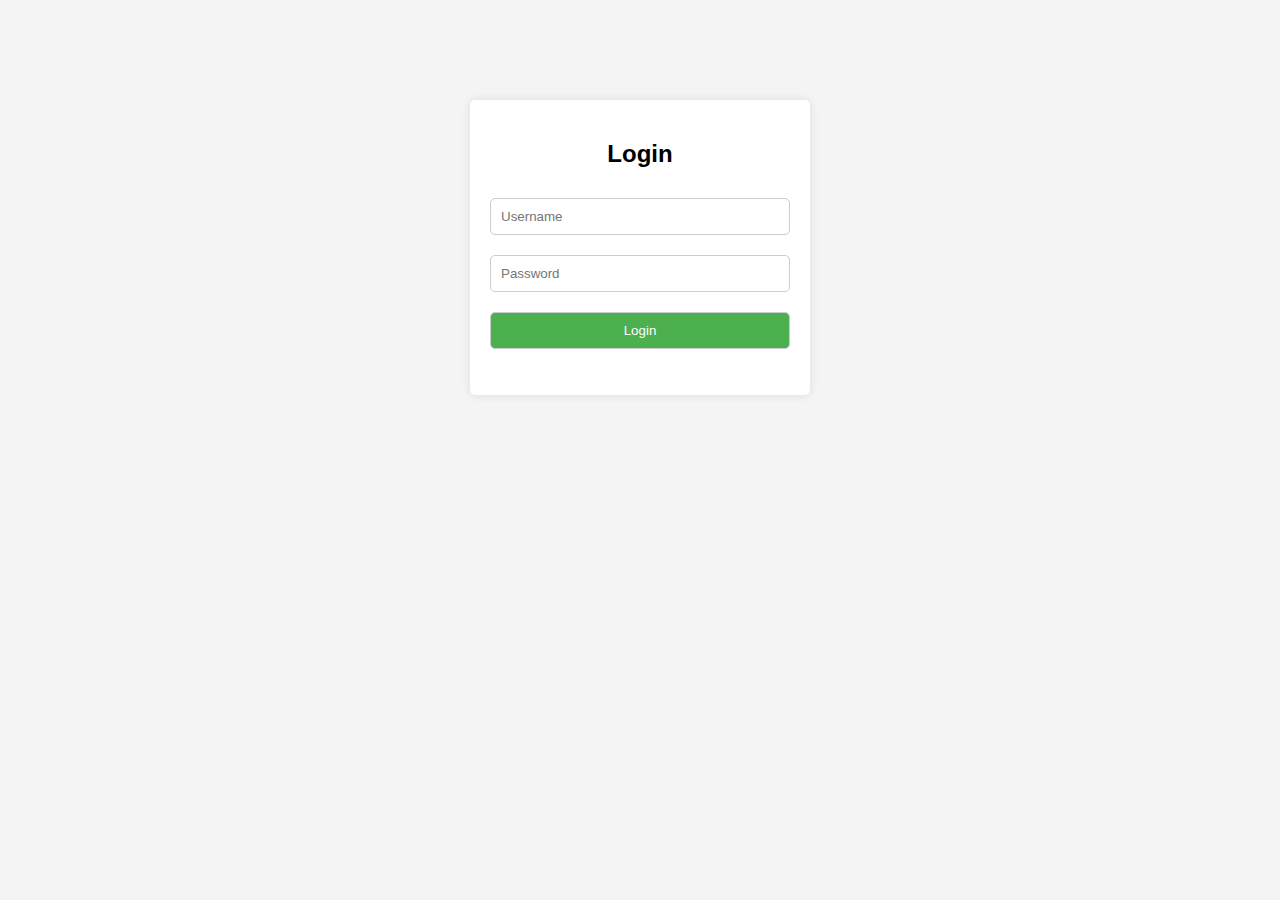
<file: login.html>
<!DOCTYPE html>
<html lang="en">
  <head>
    <meta charset="UTF-8" />
    <meta name="viewport" content="width=device-width, initial-scale=1.0" />
    <title>Login Page</title>
    <!-- <link rel="stylesheet" href="styles.css"> -->
    <style>
      body {
        font-family: Arial, sans-serif;
        background-color: #f4f4f4;
      }

      .login-container {
        width: 300px;
        margin: 100px auto;
        padding: 20px;
        background-color: #fff;
        border-radius: 5px;
        box-shadow: 0px 0px 10px rgba(0, 0, 0, 0.1);
      }

      h2 {
        text-align: center;
      }

      input[type="text"],
      input[type="password"],
      button {
        width: 100%;
        padding: 10px;
        margin-top: 10px;
        margin-bottom: 10px;
        border: 1px solid #ccc;
        border-radius: 5px;
        box-sizing: border-box;
      }

      button {
        background-color: #4caf50;
        color: #fff;
        cursor: pointer;
      }

      button:hover {
        background-color: #45a049;
      }

      .error-message {
        color: red;
        text-align: center;
      }
    </style>
  </head>
  <body>
    <div class="login-container">
      <h2>Login</h2>
      <form id="login-form">
        <input type="text" id="username" placeholder="Username" required />
        <input type="password" id="password" placeholder="Password" required />
        <button type="submit">Login</button>
      </form>
      <p id="error-message" class="error-message"></p>
    </div>
    <script>
      document
        .getElementById("login-form")
        .addEventListener("submit", function (event) {
          event.preventDefault(); // Prevent form submission
          var username = document.getElementById("username").value;
          var password = document.getElementById("password").value;

          // Dummy authentication
          if (username === "admin" && password === "password") {
            // Redirect to dashboard or another page
            window.location.href = "dashboard.html";
          } else {
            document.getElementById("error-message").innerText =
              "Invalid username or password";
          }
        });
    </script>
  </body>
</html>
</file>
<file: styles.css>
/* ======== Colors ========== */
:root {
  --default-color: #e71247;
  --default-color2: #d64569;
  --dark-color: #222;
  --dark-color-alt: #3c4858;
  --grey-color: #f9fafd;
  --grey-color-alt: #8492a6;
  --yellow: #ffcc00;
  --white: #fff;
}

/* ======== Base ========== */

*,
*::after,
*::before {
  padding: 0;
  margin: 0;
  box-sizing: border-box;
}

html {
  scroll-behavior: smooth;
  font-size: 62.5%;
}

body {
  position: relative;
  font-family: "Dosis", sans-serif;
  font-size: 1.6rem;
  font-weight: 400;
  line-height: 1.6;
  color: var(--dark-color);
  background-color: var(--white);
}

li,
ul {
  list-style: none;
}

a {
  text-decoration: none;
}

img {
  max-width: 100%;
  max-height: 100%;
}

h2,
h3,
h4 {
  font-weight: 600;
}

.container {
  max-width: 114rem;
  padding: 0 1rem;
  margin: 0 auto;
}

@media only screen and (max-width: 992px) {
  .container {
    padding: 0 3rem;
  }
}

/* =========== Header ============ */

.header {
  min-height: 100vh;
  background: linear-gradient(to top,
      rgb(17, 117, 231, 0.5),
      rgba(136, 0, 133, 0.6)),
    /* url("./images/Banner1.jpg") center/cover no-repeat fixed; */
    url("./images/b.jpg")fixed no-repeat ;
  position: relative;
  z-index: 100;
}

.header::after {
  content: "";
  width: 100%;
  height: 100%;
  position: absolute;
  top: 0;
  left: 0;
  background-color: rgba(0, 0, 0, 0.5);
  z-index: -1;
}

/* =========== Header ============ */

.navigation {
  position: relative;
  padding: 1.5rem 0;
  z-index: 100;
}

.fix__nav {
  position: fixed;
  top: 0;
  left: 0;
  width: 100%;
  background-color: var(--white);
  box-shadow: 0 5px 15px rgba(0, 0, 0, 0.2);
}

.nav__center .nav__hamburger {
  display: none;
  cursor: pointer;
}

.nav__menu .menu__top {
  display: none;
}

.nav__center {
  display: grid;
  grid-template-columns: 1fr 3fr;
  align-items: center;
}

.nav__header .nav__logo h1 {
  font-size: 3rem;
  font-weight: 700;
  color: var(--white);
}

.fix__nav .nav__logo h1 {
  color: var(--dark-color);
}

.nav__header .nav__logo h1 span {
  color: var(--default-color);
}

.nav__icons svg {
  width: 1.7rem;
  height: 1.7rem;
}

.nav__menu {
  display: flex;
  justify-content: space-between;
  align-items: center;
}

.nav__menu .nav__list {
  display: flex;
  justify-content: space-between;
  padding: 0 1.5rem;
}

.nav__list .nav__item:not(:last-child) {
  margin-right: 0.5rem;
}

.nav__item .nav__link:link,
.nav__item .nav__link:visited {
  display: inline-block;
  padding: 1rem;
  color: var(--grey-color);
  text-transform: uppercase;
  font-weight: 500;
  font-size: 1.4rem;
  letter-spacing: 1px;
  transition: all 300ms ease-in-out;
}

.fix__nav .nav__item .nav__link:link,
.fix__nav .nav__item .nav__link:visited {
  color: var(--dark-color);
}

.nav__item .nav__link:hover {
  color: var(--default-color);
}

.fix__nav .nav__item .nav__link:hover {
  color: var(--default-color);
}

.nav__menu .nav__item:last-child .nav__link {
  background-color: var(--default-color);
  padding: 0.8rem 3rem;
  border-radius: 10rem;
  border: 1px solid var(--default-color);
  transition: all 300ms ease-in-out;
}

.nav__menu .nav__item:last-child .nav__link:hover {
  background-color: transparent;
  color: var(--grey-color);
}

.fix__nav .nav__menu .nav__item:last-child .nav__link:hover {
  color: var(--default-color);
}

.nav__icons {
  display: flex;
  align-items: center;
}

.nav__icons .icon__item {
  color: var(--grey-color);
  padding: 1rem;
}

.nav__icons .icon__item svg {
  fill: var(--grey-color);
}

.fix__nav .nav__icons .icon__item svg {
  fill: var(--dark-color);
}

.nav__icons .icon__item:last-child {
  position: relative;
  background-color: var(--grey-color-alt);
  padding: 0.7rem 1rem;
  border-radius: 5rem;
}

.nav__icons .icon__item:last-child span {
  position: absolute;
  background-color: var(--default-color);
  display: inline-block;
  top: -0.6rem;
  right: -1rem;
  border-radius: 50%;
  padding: 0.1rem 0.8rem;
  font-size: 1.4rem;
  font-weight: 800;
}

/* =========== Navigation Media Query ============ */

@media only screen and (max-width: 996px) {
  .nav__icons {
    display: none;
  }

  .nav__center {
    grid-template-columns: 1fr 1fr;
  }
}

@media only screen and (max-width: 768px) {
  .navigation {
    background-color: var(--white);
  }

  .nav__center {
    grid-template-columns: 1fr;
  }

  .nav__center .nav__hamburger {
    display: block;
  }

  .nav__center .nav__hamburger svg {
    width: 3rem;
    height: 3rem;
    fill: var(--dark-color);
  }

  .nav__center .nav__logo h1 {
    color: var(--dark-color);
  }

  .nav__header .nav__logo h1 span {
    color: var(--default-color);
  }

  .nav__center .nav__hamburger span {
    display: flex;
    align-items: center;
    justify-content: center;
  }

  .nav__header {
    display: flex;
    align-items: center;
    justify-content: space-between;
    width: 100%;
  }

  .nav__menu {
    position: fixed;
    top: 0;
    left: -40rem;
    height: 100%;
    flex-direction: column;
    align-items: flex-start;
    justify-content: start;
    background-color: var(--white);
    transition: all 0.3s ease-in-out;
  }

  .nav__menu .menu__top svg {
    width: 1.6rem;
    height: 1.6rem;
    fill: var(--white);
  }

  .nav__menu .menu__top .close__toggle {
    cursor: pointer;
  }

  .nav__menu .menu__top {
    display: flex;
    align-items: center;
    justify-content: space-between;
    padding: 2rem 1rem;
    width: 100%;
    background-color: var(--default-color);
  }

  .nav__menu .nav__list {
    background-color: var(--white);
    justify-content: start;
    flex-direction: column;
    width: 30rem;
    padding: 0;
  }

  .nav__menu .nav__list .nav__item {
    width: 100%;
  }

  .nav__item .nav__link:link,
  .nav__item .nav__link:visited {
    width: 100%;
    display: block;
    font-size: 1.8rem;
    color: var(--dark-color);
  }

  .nav__list .nav__item .nav__link:last-child:link,
  .nav__list .nav__item .nav__link:last-child:visited {
    display: inline-block;
    width: 50%;
  }

  .nav__list .nav__item .nav__link:last-child:hover {
    color: var(--default-color);
  }

  .nav__item .nav__link:hover {
    color: var(--default-color);
  }

  body.active::before {
    content: "";
    position: absolute;
    top: 0;
    left: 0;
    width: 100%;
    height: 100%;
    background-color: rgba(0, 0, 0, 0.5);
    z-index: 70;
  }
}

/* =========== Hero ============ */
.hero {
  height: 100vh;
  position: relative;
  text-align: center;
}

.hero__content {
  position: absolute;
  top: 50%;
  left: 50%;
  width: 100%;
  transform: translate(-50%, -50%);
  color: var(--grey-color);
}

.navigation.fix__nav .hero .hero__content {
  top: 70%;
}

.hero__content h1 {
  font-size: 5rem;
  margin-bottom: 5rem;
}

.hero__content h1 span {
  display: block;
  line-height: 1.2;
}

.hero__content h1 span.color {
  display: inline-block;
  color: var(--default-color);
}

.btn-hero:link,
.btn-hero:visited {
  display: inline-block;
  color: var(--grey-color);
  padding: 1rem 4rem;
  border: 2px solid var(--default-color);
  border-radius: 4rem;
  font-size: 1.6rem;
  font-weight: 600;
  text-transform: uppercase;
  transition: all 300ms ease-in-out;
}

.btn-hero:hover {
  background-color: var(--default-color);
}

.goto__next {
  position: absolute;
  left: 50%;
  bottom: 12%;
  transform: translate(-50%, 0);
  background-color: var(--default-color);
  padding: 1rem;
  border-radius: 50%;
  animation: bounce 2s linear infinite;
}

.goto__next svg {
  height: 1.8rem;
  width: 1.8rem;
  fill: var(--white);
}

.goto__next span {
  display: flex;
  align-items: center;
  justify-content: center;
}

@keyframes bounce {
  0% {
    bottom: 12%;
  }

  50% {
    bottom: 7%;
  }

  100% {
    bottom: 12%;
  }
}

@media only screen and (max-width: 768px) {
  .hero__content h1 {
    font-size: 4rem;
  }

  .hero__content h1 span {
    display: inline-block;
  }
}

@media only screen and (max-width: 567px) {
  .hero__content h1 {
    font-size: 3.5rem;
  }
}

/* ============ New Arrival ============== */

.section {
  padding: 5rem 0;
}

.arrivals {
  padding: 2rem 0;
}

.title {
  text-align: center;
  margin-bottom: 3rem;
}

.primary__title {
  font-size: 4rem;
  display: inline-block;
  position: relative;
}

.primary__title::after {
  content: "";
  position: absolute;
  bottom: -15%;
  left: 50%;
  transform: translate(-50%, -50%);
  width: 40%;
  margin: 0 auto;
  height: 0.4rem;
  background-color: var(--default-color);
}

.arrival__center {
  display: grid;
  align-items: center;
  justify-content: center;
  grid-template-columns: repeat(4, 1fr);
  margin: 4rem 0;
}

@media only screen and (max-width: 996px) {
  .arrival__center {
    grid-template-columns: 1fr 1fr 1fr;
  }
}

@media only screen and (max-width: 768px) {
  .arrival__center {
    grid-template-columns: 1fr 1fr;
  }
}

/* ========== Product ========== */

.product {
  display: flex;
  flex-direction: column;
  padding: 2rem 1rem;
  text-align: center;
}

.product:hover {
  box-shadow: 0 0.5rem 1.5rem rgba(0, 0, 0, 0.1);
}

.product .img__container {
  height: 25rem;
  overflow: hidden;
}

.img__container img {
  transition: all 0.5s ease-in-out;
}

.product:hover .img__container img {
  transform: scale(1.05);
}

.rating svg {
  width: 1.8rem;
  height: 1.8rem;
  fill: var(--yellow);
}

.product__bottom {
  padding-top: 1.6rem;
}

.product__bottom h3 {
  margin-bottom: 1rem;
}

.product__bottom a:link,
.product__bottom a:visited {
  display: inline-block;
  padding: 0.8rem 4rem;
  background-color: var(--default-color);
  color: var(--grey-color);
  text-transform: uppercase;
  font-weight: 500;
}

@media only screen and (max-width: 567px) {
  .product .img__container {
    height: 15rem;
  }

  .rating svg {
    width: 1.5rem;
    height: 1.5rem;
  }

  .product__bottom a:link,
  .product__bottom a:visited {
    display: inline-block;
    padding: 0.6rem 3rem;
    font-size: 1.4rem;
  }

  .product__bottom h3 {
    font-size: 1.6rem;
  }
}

/* =========== Cart Slide =========== */

.cart__slide {
  padding-bottom: 30rem;
}

.cart__like {
  display: grid;
  grid-template-columns: 2fr 1.5fr;
  padding: 1.6rem 1rem;
}

.image__holder {
  width: 100%;
  text-align: center;
}

.image__holder img {
  width: 45rem;
  height: 50rem;
}

.cart__details h1 {
  font-size: 5rem;
  line-height: 1.2;
  font-weight: 500;
  margin-bottom: 1.6rem;
}

.cart__details p {
  font-size: 1.8rem;
  color: var(--grey-color-alt);
  margin-bottom: 1.6rem;
}

.cart__details .colors {
  display: flex;
  margin: 0.8rem 0 2rem 0;
}

.cart__details .colors span {
  height: 1.8rem;
  width: 1.8rem;
  border-radius: 50%;
  border: 2px solid var(--dark-color-alt);
  cursor: pointer;
}

.cart__details .colors span:not(:last-child) {
  margin-right: 0.7rem;
}

.cart__details .colors span:nth-child(1) {
  background-color: red;
}

.cart__details .colors span:nth-child(2) {
  background-color: green;
}

.cart__details .colors span:nth-child(3) {
  background-color: blue;
}

.cart__details .colors span:nth-child(4) {
  background-color: yellow;
}

.cart__details .btn__group button {
  display: inline-block;
  width: 15rem;
  padding: 1.3rem;
  border: 1px solid var(--grey-color-alt);
  border-radius: 0.3rem;
  color: var(--dark-color-altr);
  font-weight: 600;
  font-size: 1.7rem;
  background-color: transparent;
  cursor: pointer;
  transition: all 0.3s ease-in-out;
}

.cart__details .btn__group button:focus {
  outline: none;
}

.cart__details .btn__group button:first-child:hover {
  border-color: var(--default-color);
  background-color: var(--default-color);
  color: var(--grey-color);
}

.cart__details .btn__group button:last-child {
  border-color: var(--default-color);
  background-color: var(--default-color);
  color: var(--grey-color);
}

.glide__bullets {
  bottom: -30%;
}

.glide__bullet {
  width: 25rem;
  height: 15rem;
  border-radius: 0;
  border: 1px solid var(--grey-color-alt);
  box-shadow: 0 0.5rem 1.5rem rgba(0, 0, 0, 0);
  background-color: rgba(0, 0, 0, 0.05);
}

.glide__bullet:hover {
  border: 1px solid var(--grey-color-alt);
  background-color: transparent;
}

.glide__bullet:focus {
  border: 1px solid var(--grey-color-alt);
  background-color: rgba(0, 0, 0, 0.2);
}

.thumbnail {
  width: 25rem;
  height: 13rem;
}

.thumbnail img {
  object-fit: contain;
}

.glide__arrow {
  background-color: transparent;
  color: var(--grey-color-alt);
  text-shadow: 0 0 0 rgba(0, 0, 0, 0);
  box-shadow: 0 0 0 rgba(0, 0, 0, 0);
  box-shadow: 0;
  padding: 1.3rem 3rem;
  border: 1px solid var(--grey-color-alt);
  opacity: 0;
  top: -2rem;
  visibility: hidden;
  transition: all 0.3s ease-in-out;
}

.cart__slide:hover .glide__arrow {
  visibility: visible;
  opacity: 1;
}

.glide__arrow:hover {
  border: 1px solid var(--grey-color-alt);
}

@media only screen and (max-width: 1200px) {
  .glide__bullet {
    width: 15rem;
    height: 15rem;
  }

  .thumbnail {
    width: 15rem;
    height: 15rem;
  }

  .thumbnail img {
    height: 12rem;
  }
}

@media only screen and (max-width: 996px) {
  .cart__slide {
    padding-bottom: 20rem;
  }

  .cart__like {
    display: grid;
    grid-template-columns: 2fr 1.5fr;
    gap: 0 1rem;
    padding: 1.6rem 1rem;
  }

  .image__holder img {
    width: 40rem;
    height: 45rem;
  }

  .cart__details .btn__group button {
    font-size: 1.4rem;
    width: 12rem;
  }

  .glide__bullet {
    width: 15rem;
    height: 15rem;
  }

  .thumbnail {
    width: 15rem;
    height: 15rem;
  }

  .thumbnail img {
    height: 12rem;
  }
}

@media only screen and (max-width: 768px) {
  .cart__like {
    display: grid;
    grid-template-columns: 1fr 1fr;
    gap: 0 1rem;
    padding: 1.6rem 1rem;
  }

  .image__holder img {
    width: 30rem;
    height: 35rem;
  }

  .cart__details h1 {
    font-size: 4rem;
  }

  .cart__details .btn__group button:not(:last-child) {
    margin-bottom: 1rem;
  }

  .glide__bullet {
    width: 10rem;
    height: 10rem;
  }

  .thumbnail {
    width: 10rem;
    height: 10rem;
  }

  .thumbnail img {
    height: 8rem;
  }
}

@media only screen and (max-width: 567px) {
  .cart__slide {
    padding-bottom: 3rem;
  }

  .glide__bullet {
    display: none;
  }

  .cart__like {
    grid-template-columns: 1fr;
    gap: 2rem 0rem;
    padding: 1.6rem 1rem;
  }
}

/* =========== Special Offer ============ */
.special__offer {
  position: relative;
  height: 40rem;
  background: linear-gradient(to top,
      rgb(17, 117, 231, 0.5),
      rgba(136, 0, 133, 0.6)),
    url("./images/Banner1.jpg") top/cover no-repeat fixed;
}

.special__offer::before {
  content: "";
  position: absolute;
  top: 0;
  left: 0;
  width: 100%;
  height: 100%;
  background: rgba(0, 0, 0, 0.4);
}

.offer__container {
  position: absolute;
  top: 50%;
  left: 50%;
  transform: translate(-50%, -50%);
  color: var(--white);
  text-align: center;
}

.offer__container h1 {
  letter-spacing: 1.5px;
  font-size: 6rem;
}

.offer__container p {
  font-size: 1.8rem;
  letter-spacing: 1px;
  margin-bottom: 2rem;
}

.offer__container a {
  display: inline-block;
  padding: 1rem 3rem;
  color: var(--grey-color);
  font-weight: 800;
  background-color: var(--default-color);
}

@media only screen and (max-width: 996px) {
  .special__offer {
    height: 35rem;
  }

  .offer__container h1 {
    font-size: 5rem;
  }

  .offer__container p {
    font-size: 1.6rem;
  }
}

@media only screen and (max-width: 768px) {
  .special__offer {
    height: 30rem;
  }

  .offer__container h1 {
    font-size: 4rem;
  }

  .offer__container p {
    font-size: 1.5rem;
  }

  .offer__container a {
    padding: 0.8rem 2.7rem;
    font-size: 1.5rem;
  }
}

@media only screen and (max-width: 567px) {
  .special__offer {
    height: 25rem;
  }

  .offer__container h1 {
    font-size: 2.5rem;
  }

  .offer__container p {
    font-size: 1.3rem;
  }

  .offer__container a {
    padding: 0.5rem 2.3rem;
  }
}

/* ============== Featured ============== */
.featured__center {
  display: grid;
  grid-template-columns: repeat(4, 1fr);
  gap: 2rem 0;
}

@media only screen and (max-width: 996px) {
  .featured__center {
    grid-template-columns: repeat(3, 1fr);
  }
}

@media only screen and (max-width: 768px) {
  .featured__center {
    grid-template-columns: 1fr 1fr;
  }
}


/* ============  Blog  ============= */
.blog {
  margin-bottom: 5rem;
}

.blog__center {
  display: grid;
  grid-template-columns: repeat(3, 1fr);
  gap: 0 4rem;
}

.blog__box {
  position: relative;
}

.blog__box .img__cover {
  height: 25rem;
}

.blog__box .img__cover img {
  object-fit: cover;
  height: 25rem;
  width: 100%;
}

.blog__box .img__cover::after {
  content: "";
  background-color: rgba(0, 0, 0, 0.3);
  position: absolute;
  top: 0;
  left: 0;
  width: 100%;
  height: 100%;
}



.blog__box .box__content {
  position: absolute;
  top: 50%;
  left: 50%;
  transform: translate(-50%, -50%) scale(.5);
  background-color: rgba(255, 255, 255, .8);
  width: 80%;
  height: 60%;
  padding: 1rem;
  text-align: center;
  opacity: 0;
  visibility: hidden;
  transition: all .5s ease-in-out;
}

.blog__box:hover .box__content {
  transform: translate(-50%, -50%) scale(1);
  opacity: 1;
  visibility: visible;
}

.box__content h2 {
  margin-bottom: 2.5rem;
}

.box__content a:link,
.box__content a:visited {
  display: inline-block;
  font-size: 1.8rem;
  color: var(--default-color);
  text-decoration: underline;
  transition: all .3s ease-in-out;
}

.box__content a:hover {
  color: var(--default-color2);
}

/* ============ Blog Media Query ============ */

@media only screen and (max-width: 1200px) {
  .blog__center {
    gap: 0 2rem;
  }
}

@media only screen and (max-width: 992px) {
  .blog__box .box__content {
    height: 70%;
  }

  .blog__box .img__cover {
    height: 20rem;
  }

  .blog__box .img__cover img {
    height: 20rem;
  }

  .box__content h2 {
    margin-bottom: 0rem;
    font-size: 1.8rem;
  }
}

@media only screen and (max-width: 768px) {
  .blog__center {
    grid-template-columns: repeat(2, 1fr);
    gap: 2rem 2rem;
  }

  .box__content h2 {
    font-size: 2rem;
    margin-bottom: 2rem;
  }
}

@media only screen and (max-width: 567px) {

  .blog__box {
    width: 90%;
    margin: 0 auto;
  }


  .blog__center {
    grid-template-columns: 1fr;
    gap: 2rem 2rem;
  }

}


/* ============ Newsletter ============= */
.newsletter {
  background-color: rgba(0, 0, 0, 0.1);
}

.newsletter__center {
  display: grid;
  grid-template-columns: 1fr 1.5fr;
  gap: 0 2rem;
  padding: 2rem 0;
}

.newsletter__box form {
  width: 100%;
  display: flex;
  justify-content: center;
  align-items: center;
}

.newsletter__box form input {
  width: 70%;
  padding: 1.5rem 0;
  text-indent: 1rem;
  border: 1px solid var(--dark-color-alt);
}

.newsletter__box form button {
  padding: 1.5rem 3rem;
  background-color: var(--default-color);
  border: 1px solid var(--default-color);
  color: var(--white);
  margin-left: -2rem;
}

.newsletter__box form button:focus {
  outline: none;
}

@media only screen and (max-width: 992px) {
  .newsletter__box form input {
    width: 60%;
    padding: 1.2rem 0;
  }

  .newsletter__box form button {
    padding: 1.2rem 2rem;
    display: block;
    margin-left: 0rem;
  }
}

@media only screen and (max-width: 768px) {
  .newsletter__center {
    grid-template-columns: 1fr 1fr;
  }

  .newsletter__box form input {
    padding: 1rem 0;
  }

  .newsletter__box form button {
    padding: 1rem 1.8rem;
  }
}

@media only screen and (max-width: 567px) {
  .newsletter__center {
    grid-template-columns: 1fr;
    gap: 2rem 0rem;
  }

  .newsletter__box form {
    justify-content: start;
  }
}

/* ============ Footer ============ */

.footer {
  background-color: var(--dark-color);
  padding: 6rem 1rem;
  line-height: 3rem;
}

.footer-top__box span svg {
  width: 1.6rem;
  height: 1.6rem;
  fill: var(--default-color);
}

.footer-top__box span {
  margin-right: 1rem;
}

.footer__top {
  display: grid;
  grid-template-columns: repeat(4, 1fr);
  color: var(--grey-color);
}

.footer-top__box a:link,
.footer-top__box a:visited {
  display: block;
  color: var(--grey);
  font-size: 1.4rem;
  transition: 0.6s;
}

.footer-top__box a:hover {
  color: var(--default-color);
}

.footer-top__box div {
  color: var(--grey);
  font-size: 1.4rem;
}

.footer-top__box h3 {
  font-size: 1.8rem;
  font-weight: 400;
  margin-bottom: 1rem;
}

@media only screen and (max-width: 998px) {
  .footer__top {
    grid-template-columns: repeat(2, 1fr);
    row-gap: 2rem;
  }
}

@media only screen and (max-width: 768px) {
  .footer__top {
    grid-template-columns: 1fr;
    row-gap: 2rem;
  }
}
</file>
